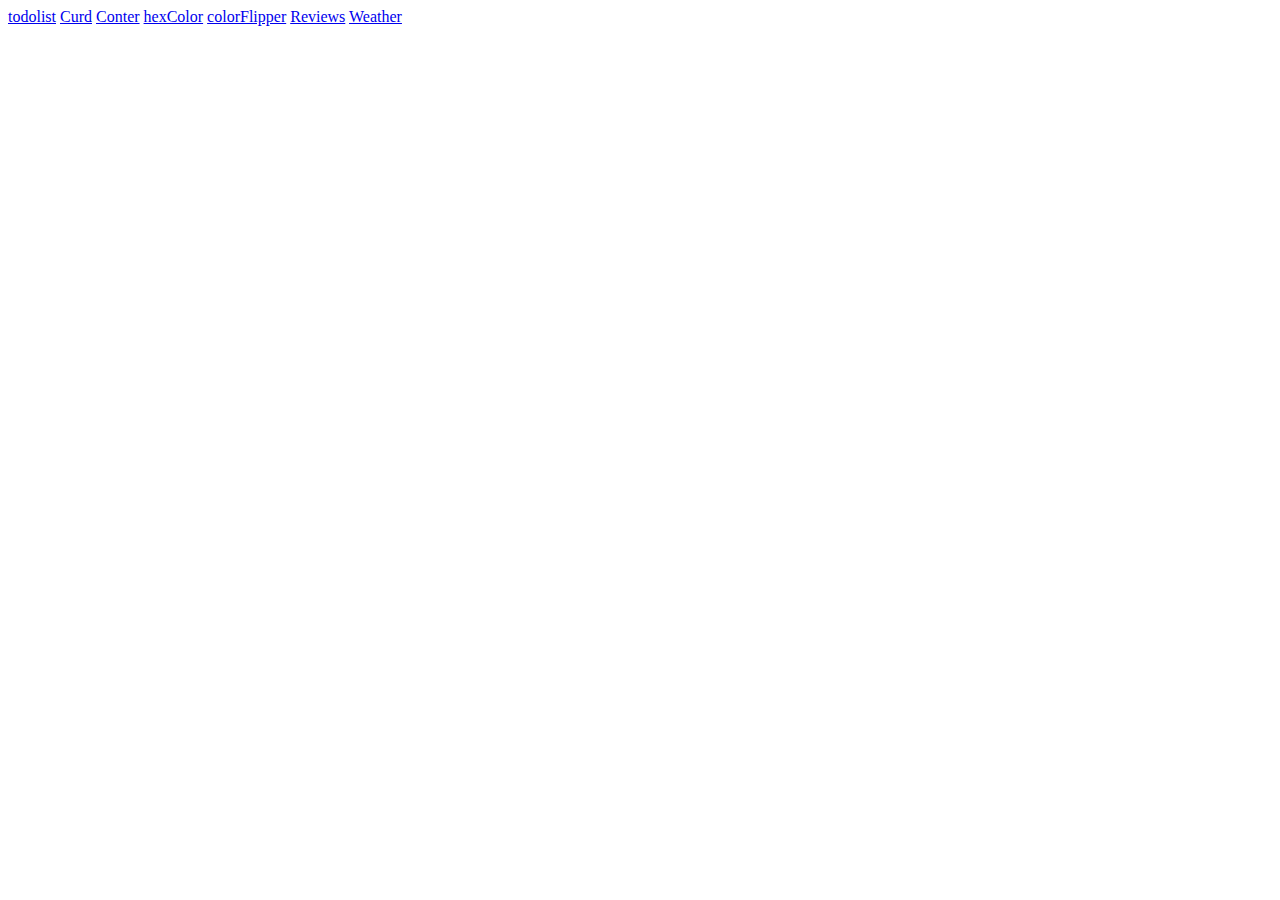
<file: index.html>
<!DOCTYPE html>
<html lang="en">
  <head>
    <meta charset="UTF-8" />
    <meta name="viewport" content="width=device-width, initial-scale=1.0" />
    <title>Document</title>
  </head>
  <body>
    <div>
      <a href="todolist/totolist.html">todolist</a>
      <a href="curd with js/Curd.html">Curd</a>
      <a href="Conter/counter.html">Conter</a>
      <a href="colorFlipper/hexColor.html">hexColor</a>
      <a href="colorFlipper/colorFlipper.html">colorFlipper</a>
      <a href="Reviews/Reviews.html">Reviews</a>
      <a href="Weather App/WeatherApp.html">Weather</a>
    </div>
  </body>
</html>
</file>
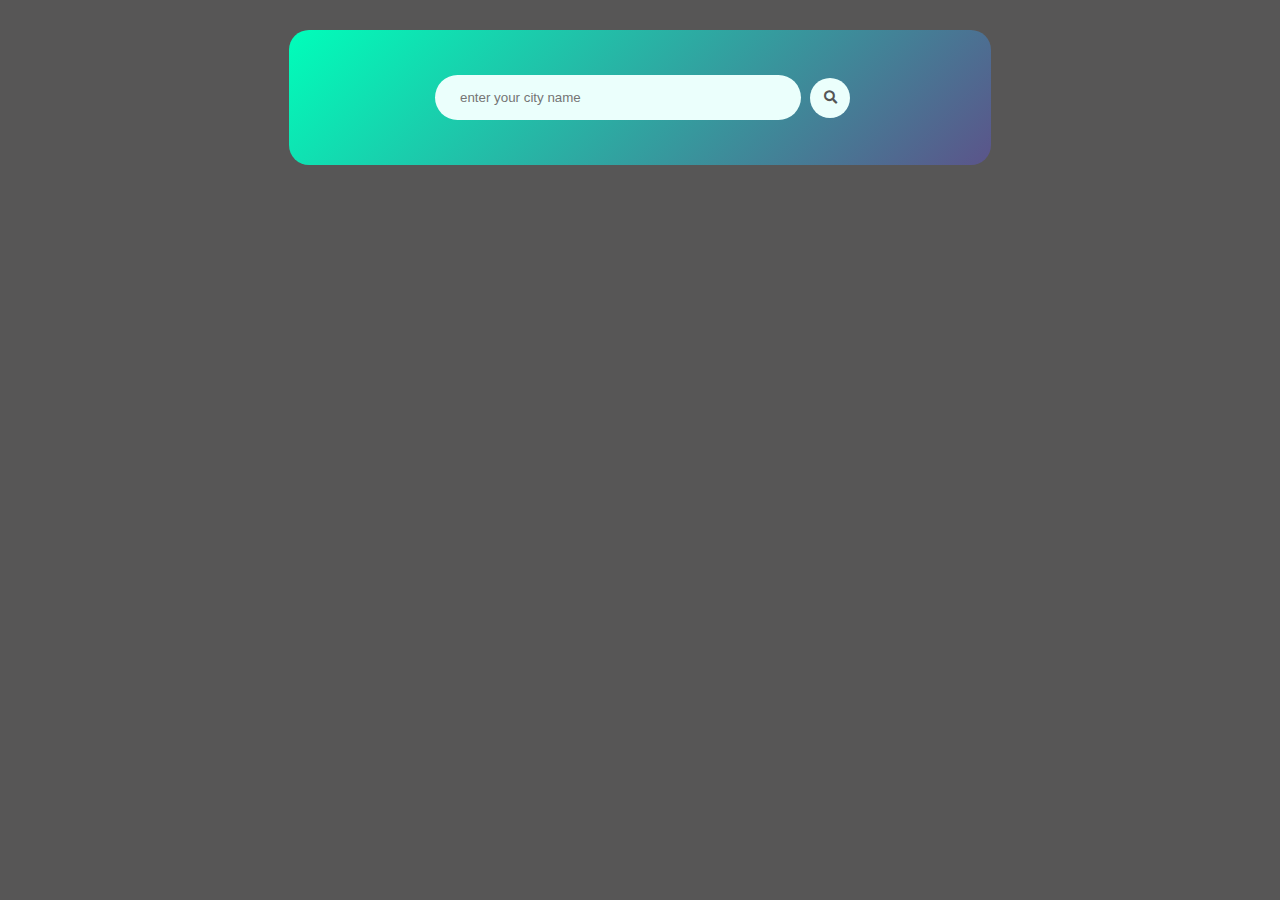
<file: Weather App/WeatherApp.html>
<!DOCTYPE html>
<html lang="en">
  <head>
    <meta charset="UTF-8" />
    <meta name="viewport" content="width=device-width, initial-scale=1.0" />
    <title>Weather App</title>
    <link
      rel="stylesheet"
      href="https://cdnjs.cloudflare.com/ajax/libs/font-awesome/5.14.0/css/all.min.css"
    />
    <link rel="stylesheet" href="WeatherApp.css" />
  </head>
  <body>
    <div class="card">
      <div class="search">
        <input
          type="text"
          placeholder="enter your city name "
          spellcheck="false"
        />
        <button><i class="fas fa-search"></i></button>
      </div>
      <div class="weather">
        <img src="images/rain.png" alt="" class="weather-icon"></img>
        <h1 class="temp">28°C</h1>
        <h2 class="city">Dhaka</h2>
          <div class="details">
            <div class="col">
              <img src="images/humidity.png" alt="Humidity Icon" />
              <div>
                <p class="humidity">50%</p>
                <h>Humidity</h>
              </div>
            </div>
            <div class="col">
              <img src="images/wind.png" alt="Wind Icon" />
              <div>
                <p class="wind">15 km/h</p>
                <h>Wind Speed</h>
              </div>
            </div>
          </div>
        </div>
      </div>
      <script src="WeatherApp.js"></script>
    </body>
  </html>
</file>
<file: Weather App/WeatherApp.css>
:root {
  background: #575656;
}
.card {
  width: 50%;

  max-height: 470px;
  min-height: 50px;
  background: linear-gradient(135deg, #00feba, #5b548a);
  text-align: center;
  margin: 30px auto 0;
  border-radius: 20px;
  padding: 40px 35px;
  overflow: hidden;
  transition: max-height 0.5s ease;
}
.card.expanded {
  animation: expandCard 0.5s forwards;
}
@keyframes expandCard {
  from {
    height: 50px;
  }
  to {
    height: 470px;
  }
}
.search input {
  background: #ebfffc;
  color: #555;
  padding: 10px 25px;
  height: 25px;
  width: 50%;
  border-radius: 30px;
  flex: 1;
  margin: 5px;
  border: 0;
  outline: 0;
}
.search button {
  background: #ebfffc;
  color: #555;
  height: 40px;
  width: 40px;
  border-radius: 30px;
  cursor: pointer;
  border: 0;
  outline: 0;
}

.weather-icon {
  width: 150px;
  margin: 10px;
}
.weather h1 {
  font-size: 40px;
  font-weight: 500;
}
.weather h2 {
  font-size: 26px;
  font-weight: 400;
}
.details {
  display: flex;
  align-items: center;
  justify-content: space-between;
  padding: 0 20px;
}
.details .col {
  display: flex;
  align-items: center;
}

.details img {
  width: 40px;
  height: 40px;
  margin-right: 10px;
}

.details .col div {
  text-align: left;
}

.details .col p {
  margin: 0;
}

.details .col h {
  font-size: 10px;
  font-weight: 400;
}
.humidity,
.wind {
  font-size: 28px;
  margin-top: -6px;
}

.weather {
  display: none;
}
</file>
